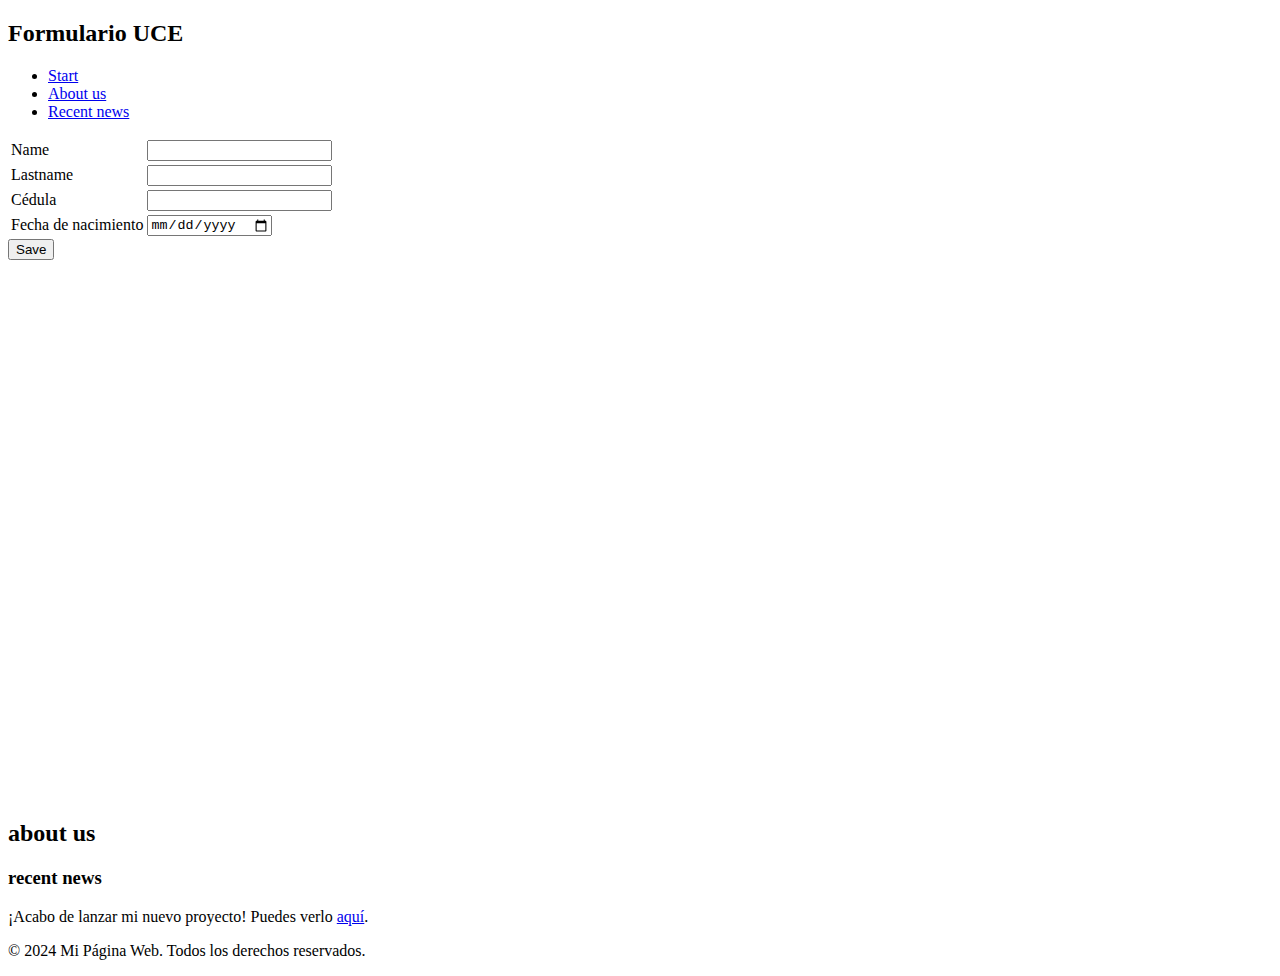
<file: html/formulario.html>
<!DOCTYPE html>
<html lang="en">
<head>
  <meta charset="UTF-8" /> <!--abarca la mayoria de caracteres, culauier idioma en teoria-->
  <meta name="viewport" content="width=device-width, initial-scale=1.0" />
  <!--name="viewport" es una directiva para el navegador web,
  indicándole cómo   controlar las dimensiones
  y el escalado de la página.-->
  <!-- en ancho se adapta a la pantalla, el zoom inicial es 1  -->
  <title>Document</title>
</head>
<body>
<header>
  <h2>Formulario UCE</h2>
</header>
<nav>
  <ul>
    <li><a href="#start">Start</a></li>
    <li><a href="#about-us">About us</a></li>
    <li><a href="#news">Recent news</a></li>
  </ul>
</nav>
<section id="start"> <!--sección es un grupo tematico-->
  <!--article es un grupo independiente y atonomo al resto OJO-->
  <table>
    <tr>
      <td><label for="nameId">Name</label></td> <!--el for asocia un elemento, y al hacer clik redirige al input-->
      <td><input id="nameId" type= "text"></td>
    </tr>
    <tr>
      <td><label for="lastnameId">Lastname</label></td>
      <td><input id="lastnameId" type= "text"></td>
    </tr>
    <tr>
      <td><label for="cedulaId">Cédula</label></td>
      <td><input id="cedulaId" type= "text"></td>
    </tr>
    <tr>
      <td><label for="cumpleId">Fecha de nacimiento</label></td>
      <td><input id="cumpleId" type= "date"></td>
    </tr>
  </table>
  <button>Save</button>
</section>

<br>
<br>
<br>
<br>
<br>
<br>
<br>
<br>
<br>
<br>
<br>
<br>
<br>
<br>
<br>
<br>
<br>
<br>
<br>
<br>
<br>
<br>
<br>
<br>
<br>
<br>
<br>
<br>
<br>
<br>

<section id="about-us">
  <h2>
    about us
  </h2>
</section>

<aside id="news">
  <h3>recent news</h3>
  <p>¡Acabo de lanzar mi nuevo proyecto! Puedes verlo <a href="#proyectos">aquí</a>.</p>

</aside>
<footer>
  <p>© 2024 Mi Página Web. Todos los derechos reservados.</p>
</footer>
</body>
</html>
</file>
